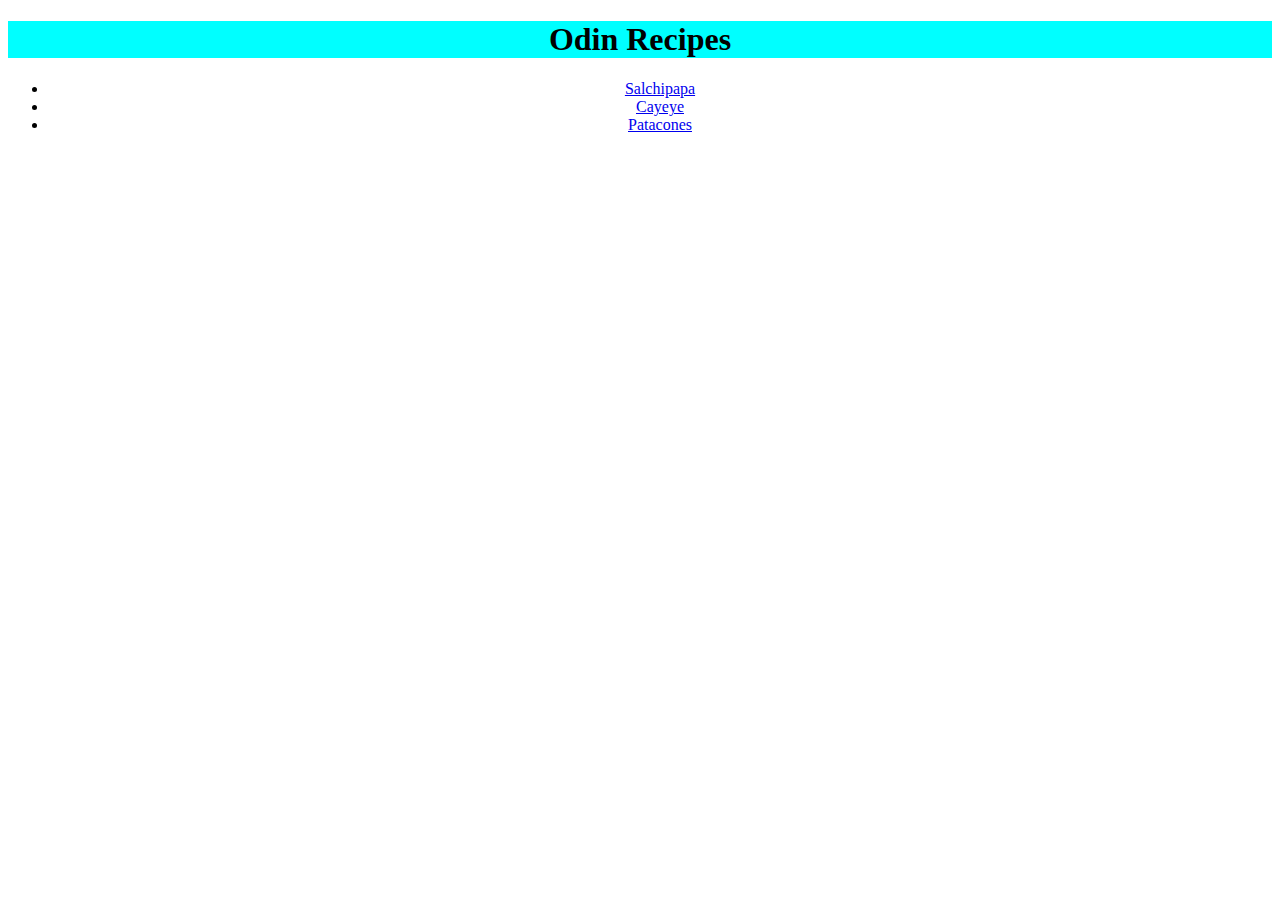
<file: index.html>
<!DOCTYPE html>
<html lang="en">
<head>
    <meta charset="UTF-8">
    <meta http-equiv="X-UA-Compatible" content="IE=edge">
    <meta name="viewport" content="width=device-width, initial-scale=1.0">
    <title>Odin Recipes</title>
    <link rel="stylesheet" href="./css/indexStyles.css">
</head>
<body>
    <h1>Odin Recipes</h1>
    <ul>
        <li><a href="./recipes/salchipapa.html">Salchipapa</a></li>
        <li><a href="./recipes/cayeye.html">Cayeye</a></li>
        <li><a href="./recipes/patacones.html">Patacones</a></li>
    </ul>
</body>
</html>
</file>
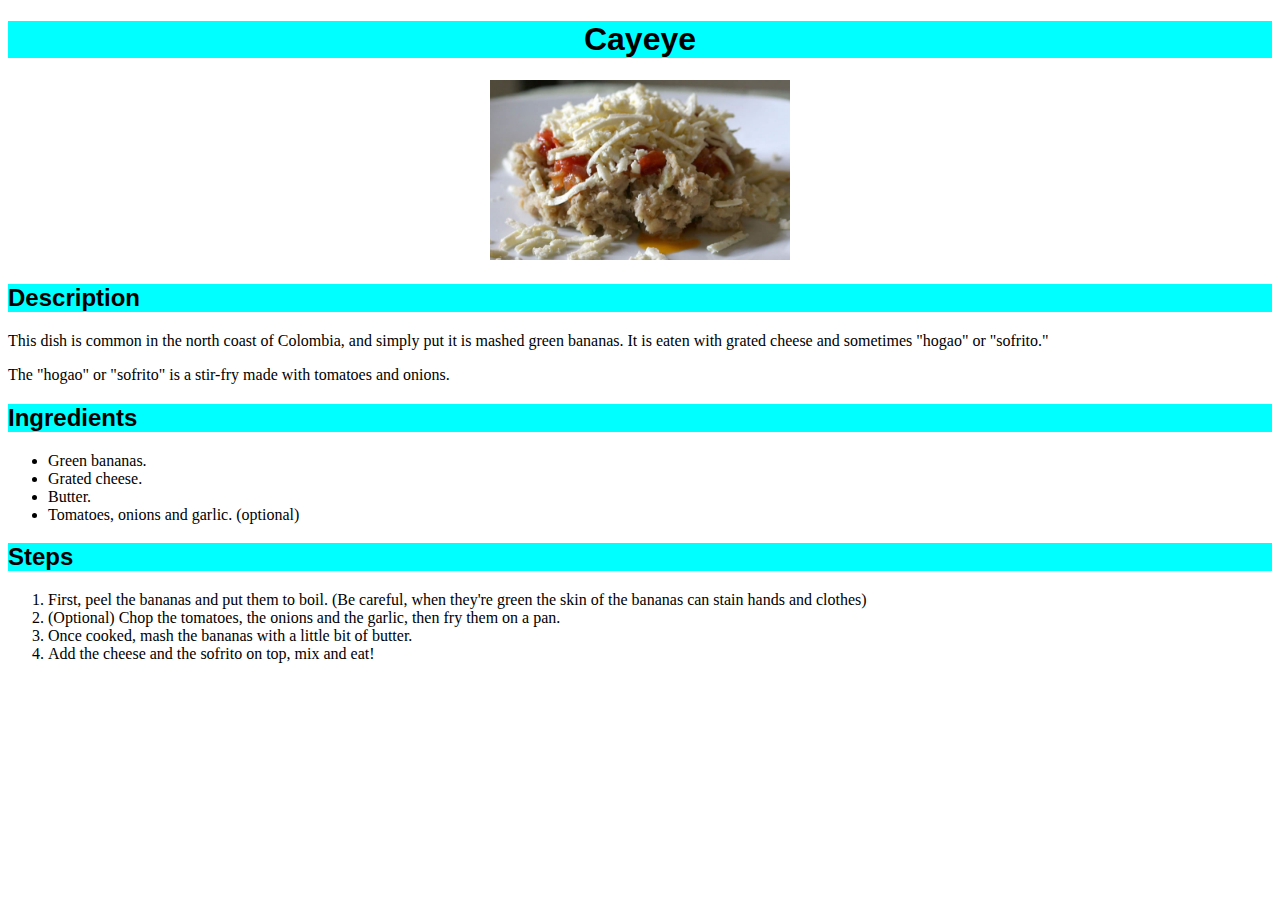
<file: recipes/cayeye.html>
<!DOCTYPE html>
<html lang="en">
<head>
    <meta charset="UTF-8">
    <meta http-equiv="X-UA-Compatible" content="IE=edge">
    <meta name="viewport" content="width=device-width, initial-scale=1.0">
    <title>Cayeye</title>
    <link rel="stylesheet" href="../css/recipeStyles.css">
</head>
<body>
    <h1 class="title">Cayeye</h1>

    <div>
        <img src="../img/cayeye.jpg" alt="A picture of 'Cayeye'">
    </div>    

    <h2 class="title">Description</h2>
    <p>This dish is common in the north coast of Colombia, and simply
        put it is mashed green bananas. It is eaten with grated cheese
        and sometimes "hogao" or "sofrito."
    </p>
    <p>The "hogao" or "sofrito" is a stir-fry made with tomatoes and onions.</p>

    <h2 class="title">Ingredients</h2>
    <ul>
        <li>Green bananas.</li>
        <li>Grated cheese.</li>
        <li>Butter.</li>
        <li>Tomatoes, onions and garlic. (optional)</li>
    </ul>

    <h2 class="title">Steps</h2>
    <ol>
        <li>First, peel the bananas and put them to boil.
            (Be careful, when they're green the skin of the bananas
            can stain hands and clothes)
        </li>
        <li>(Optional) Chop the tomatoes, the onions and the garlic,
            then fry them on a pan.
        </li>
        <li>Once cooked, mash the bananas with a little bit of butter.</li>
        <li>Add the cheese and the sofrito on top, mix and eat!</li>
    </ol>
    
</body>
</html>
</file>
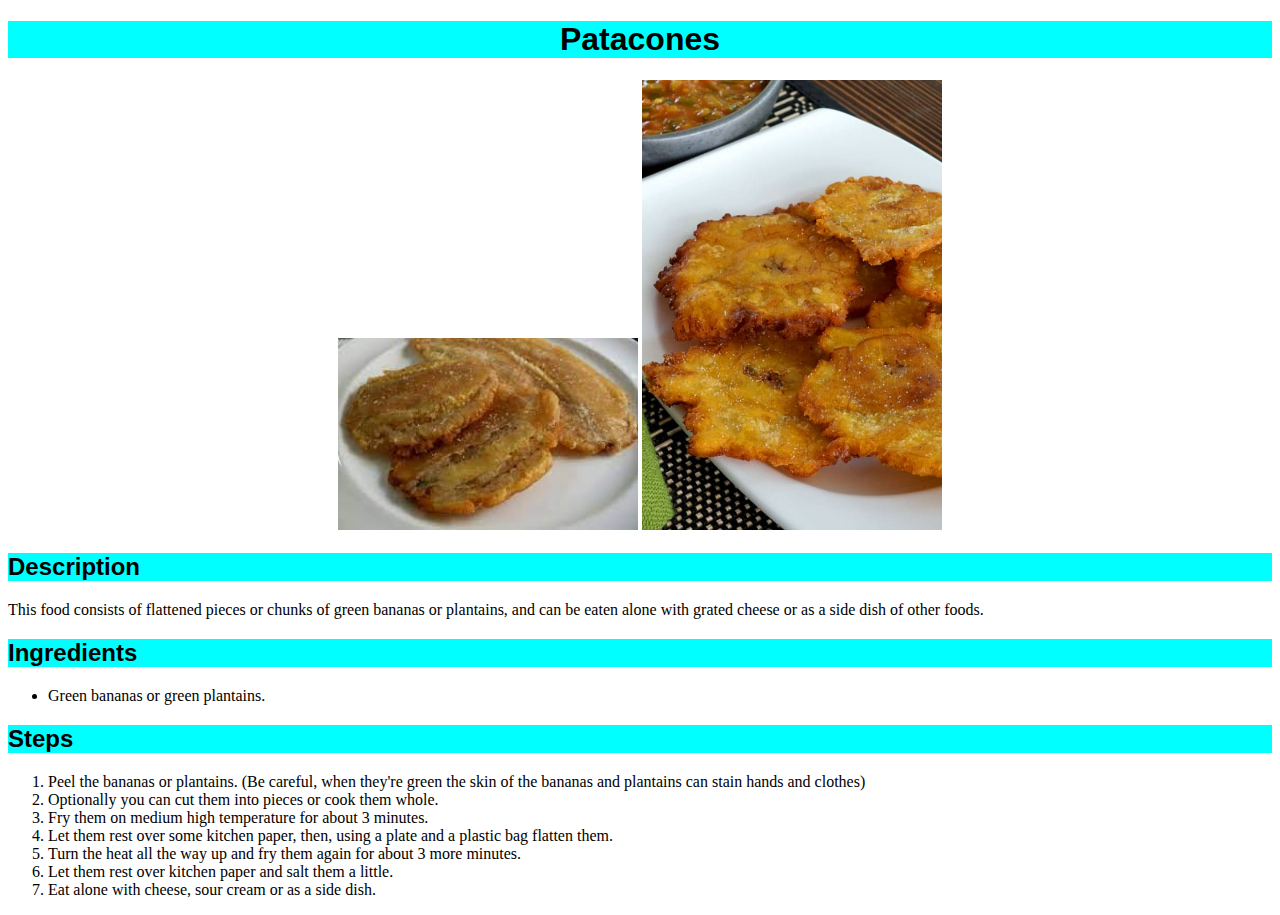
<file: recipes/patacones.html>
<!DOCTYPE html>
<html lang="en">
<head>
    <meta charset="UTF-8">
    <meta http-equiv="X-UA-Compatible" content="IE=edge">
    <meta name="viewport" content="width=device-width, initial-scale=1.0">
    <title>Patacones</title>
    <link rel="stylesheet" href="../css/recipeStyles.css">
</head>
<body>
    <h1 class="title">Patacones</h1>
    <div>
        <img src="../img/patacones-guineo.jpeg" alt="A picture of 'Patacones de guineo verde'">
        <img src="../img/patacones-platano.jpg" alt="A picture of 'Patacones de platano verde'">
    </div>
    
    <h2 class="title">Description</h2>
    <p>This food consists of flattened pieces or chunks of green bananas
        or plantains, and can be eaten alone with grated cheese or as a
        side dish of other foods.
    </p>

    <h2 class="title">Ingredients</h2>
    <ul>
        <li>Green bananas or green plantains.</li>
    </ul>

    <h2 class="title">Steps</h2>
    <ol>
        <li>Peel the bananas or plantains. (Be careful, when they're green 
            the skin of the bananas and plantains can stain hands and clothes)</li>
        <li>Optionally you can cut them into pieces or cook them whole.</li>
        <li>Fry them on medium high temperature for about 3 minutes.</li>
        <li>Let them rest over some kitchen paper, then, using a plate and
            a plastic bag flatten them.</li>
        <li>Turn the heat all the way up and fry them again for about 3 more minutes.</li>
        <li>Let them rest over kitchen paper and salt them a little.</li>
        <li>Eat alone with cheese, sour cream or as a side dish.</li>
    </ol>
</body>
</html>
</file>
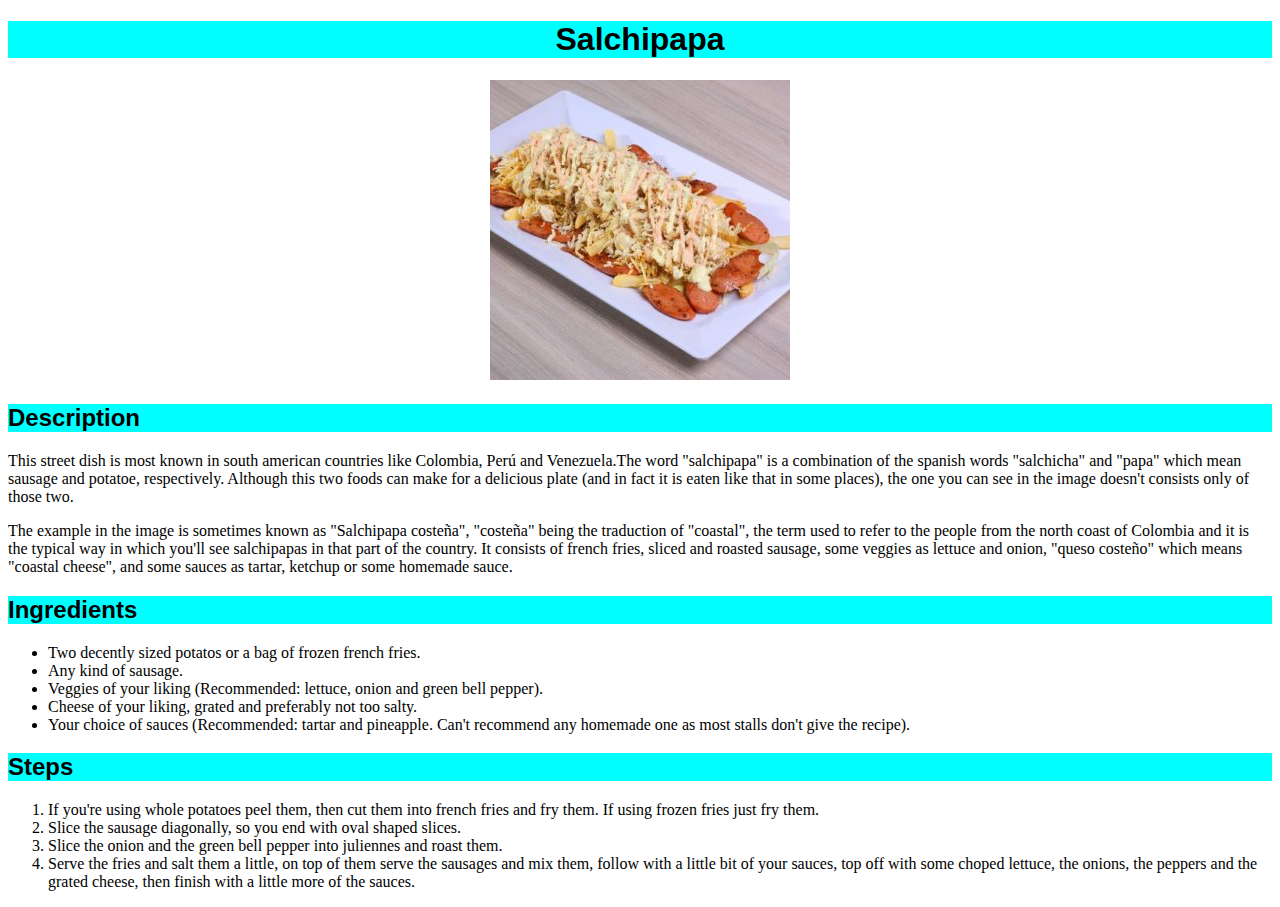
<file: recipes/salchipapa.html>
<!DOCTYPE html>
<html lang="en">
<head>
    <meta charset="UTF-8">
    <meta http-equiv="X-UA-Compatible" content="IE=edge">
    <meta name="viewport" content="width=device-width, initial-scale=1.0">
    <title>Salchipapa</title>
    <link rel="stylesheet" href="../css/recipeStyles.css">
</head>
<body>
    <h1 class="title">Salchipapa</h1>
    
    <div>
        <img src="../img/salchipapa.jpg" alt="A picture of a 'Salchipapa costeña'">
    </div>    

    <h2 class="title">Description</h2>
    <p>This street dish is most known in south american countries like Colombia,
        Perú and Venezuela.The word "salchipapa" is a combination of the
        spanish words "salchicha" and "papa" which mean sausage and 
        potatoe, respectively. Although this two foods can make for a 
        delicious plate (and in fact it is eaten like that in some places),
        the one you can see in the image doesn't consists only of those two.
    </p>
    <p>The example in the image is sometimes known as "Salchipapa costeña",
        "costeña" being the traduction of "coastal", the term used to refer
        to the people from the north coast of Colombia and it is the typical
        way in which you'll see salchipapas in that part of the country.
        It consists of french fries, sliced and roasted sausage, some veggies
        as lettuce and onion, "queso costeño" which means "coastal cheese",
         and some sauces as tartar, ketchup or some homemade sauce. 
    </p>

    <h2 class="title">Ingredients</h2>
    <ul>
        <li>Two decently sized potatos or a bag of frozen french fries.</li>
        <li>Any kind of sausage.</li>
        <li>Veggies of your liking (Recommended: lettuce, onion and green bell pepper).</li>
        <li>Cheese of your liking, grated and preferably not too salty.</li>
        <li>Your choice of sauces (Recommended: tartar and pineapple. Can't recommend any homemade
            one as most stalls don't give the recipe).
        </li>
    </ul>

    <h2 class="title">Steps</h2>
    <ol>
        <li>If you're using whole potatoes peel them, 
            then cut them into french fries and fry them.
            If using frozen fries just fry them.</li>
        <li>Slice the sausage diagonally, so you end with oval shaped slices.</li>
        <li>Slice the onion and the green bell pepper into juliennes and roast them.</li>
        <li>Serve the fries and salt them a little, on top of them serve the sausages
            and mix them, follow with a little bit of your sauces, top off with some choped lettuce,
            the onions, the peppers and the grated cheese, then finish with a little more of the sauces.
        </li>
    </ol>
</body>
</html>
</file>
<file: css/indexStyles.css>
*{
    text-align: center;
}

h1{
    background-color: aqua;
}
</file>
<file: css/recipeStyles.css>
h1{
    text-align: center;
}

img{
    height: auto;
    width: 300px;
    display: inline-block;
    margin-left: auto;
    margin-right: auto;
}

div{
    text-align: center;
}

.title{
    background-color: aqua;
    font-family: Helvetica, "Times New Roman", sans-serif;
}
</file>
